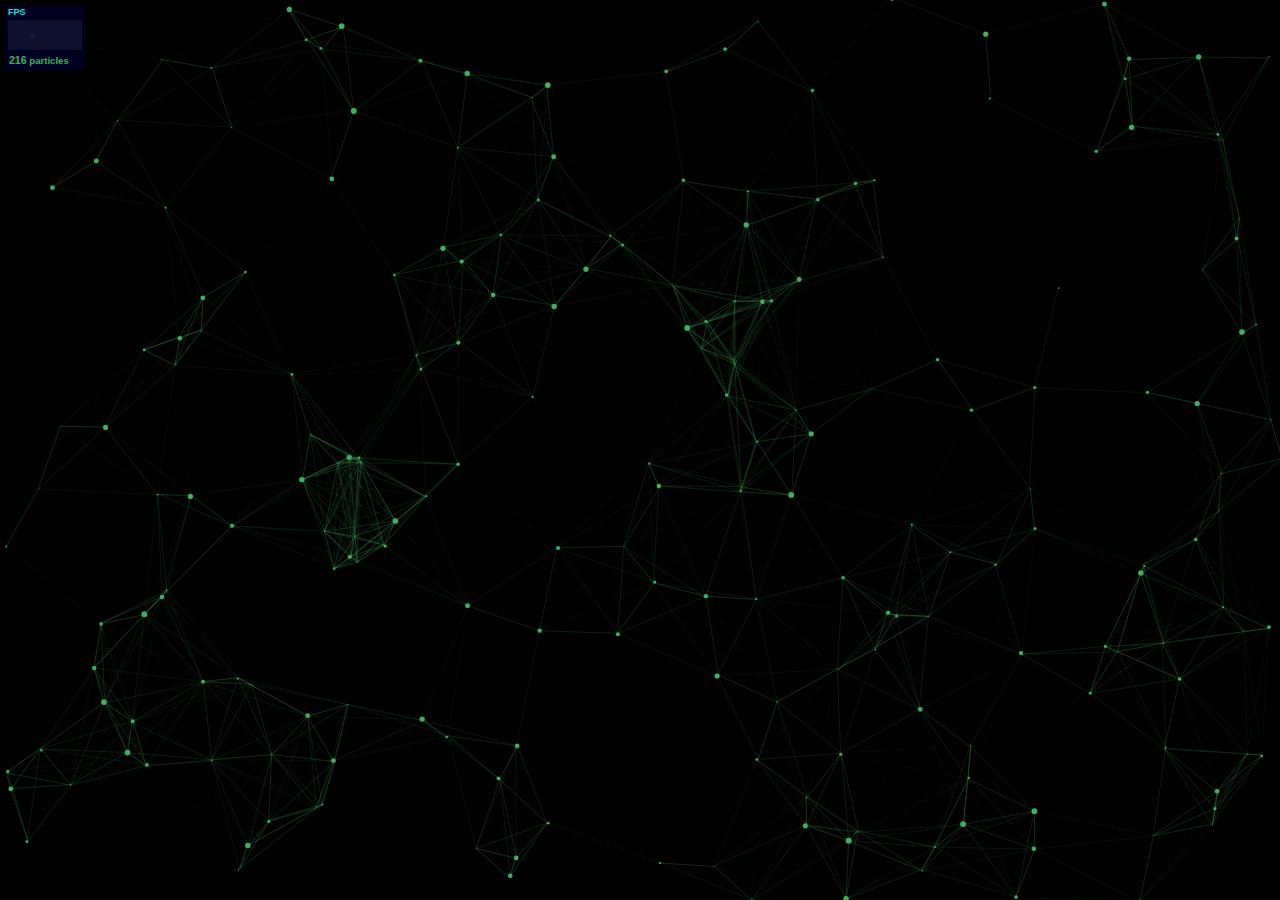
<file: assets/particles.js-master/demo/index.html>
<!DOCTYPE html>
<html lang="en">
<head>
  <meta charset="utf-8">
  <title>particles.js</title>
  <meta name="description" content="particles.js is a lightweight JavaScript library for creating particles.">
  <meta name="author" content="Vincent Garreau" />
  <meta name="viewport" content="width=device-width, initial-scale=1.0, minimum-scale=1.0, maximum-scale=1.0, user-scalable=no">
  <link rel="stylesheet" media="screen" href="css/style.css">
</head>
<body>

<!-- count particles -->
<div class="count-particles">
  <span class="js-count-particles">--</span> particles
</div>

<!-- particles.js container -->
<div id="particles-js"></div>

<!-- scripts -->
<script src="../particles.js"></script>
<script src="js/app.js"></script>

<!-- stats.js -->
<script src="js/lib/stats.js"></script>
<script>
  var count_particles, stats, update;
  stats = new Stats;
  stats.setMode(0);
  stats.domElement.style.position = 'absolute';
  stats.domElement.style.left = '0px';
  stats.domElement.style.top = '0px';
  document.body.appendChild(stats.domElement);
  count_particles = document.querySelector('.js-count-particles');
  update = function() {
    stats.begin();
    stats.end();
    if (window.pJSDom[0].pJS.particles && window.pJSDom[0].pJS.particles.array) {
      count_particles.innerText = window.pJSDom[0].pJS.particles.array.length;
    }
    requestAnimationFrame(update);
  };
  requestAnimationFrame(update);
</script>

</body>
</html>
</file>
<file: assets/particles.js-master/demo/css/style.css>
@import url('https://fonts.googleapis.com/css2?family=Anonymous+Pro:ital,wght@0,400;0,700;1,400;1,700&family=Audiowide&family=Black+Ops+One&family=Chakra+Petch:wght@300;400;500;600;700&family=Courgette&family=Electrolize&family=Hahmlet:wght@100;200;400;500;600;700;800&family=Orbitron:wght@400;500;600;700;800;900&family=Poppins:wght@200;300;400;500;600;700;800;900&family=Press+Start+2P&family=Roboto+Serif:wght@100;200;300;400;500;600;700;800;900&family=Rubik:wght@300;400;500;600;700;800&family=Skranji:wght@400;700&display=swap');
@import url('https://fonts.googleapis.com/css2?family=Amaranth:wght@400;700&family=Coda&family=Lato:ital,wght@0,400;1,400;1,700&family=Open+Sans:wght@300;400;500;600;700&family=Salsa&display=swap');
@import url('https://fonts.googleapis.com/css2?family=Ubuntu:wght@300;400;500;700&display=swap');
/*
font-family: 'Anonymous Pro', monospace;
font-family: 'Audiowide', cursive;
font-family: 'Black Ops One', cursive;
font-family: 'Chakra Petch', sans-serif;
font-family: 'Courgette', cursive;
font-family: 'Electrolize', sans-serif;
font-family: 'Hahmlet', serif;
font-family: 'Orbitron', sans-serif;
font-family: 'Poppins', sans-serif;
font-family: 'Press Start 2P', cursive;
font-family: 'Roboto Serif', sans-serif;
font-family: 'Rubik', sans-serif;
font-family: 'Skranji', cursive;
                    --------------------------
font-family: 'Amaranth', sans-serif;
font-family: 'Open Sans', sans-serif;
font-family: 'Salsa', cursive;
font-family: 'Lato', sans-serif;
font-family: 'Coda', cursive;

font-family: 'Ubuntu', sans-serif;
*/

/* =============================================================================
   HTML5 CSS Reset Minified - Eric Meyer
   ========================================================================== */

html,body,div,span,object,iframe,h1,h2,h3,h4,h5,h6,p,blockquote,pre,abbr,address,cite,code,del,dfn,em,img,ins,kbd,q,samp,small,strong,sub,sup,var,b,i,dl,dt,dd,ol,ul,li,fieldset,form,label,legend,table,caption,tbody,tfoot,thead,tr,th,td,article,aside,canvas,details,figcaption,figure,footer,header,hgroup,menu,nav,section,summary,time,mark,audio,video{margin:0;padding:0;border:0;outline:0;font-size:100%;vertical-align:baseline;background:transparent}
body{line-height:1}
article,aside,details,figcaption,figure,footer,header,hgroup,menu,nav,section{display:block}
nav ul{list-style:none}
blockquote,q{quotes:none}
blockquote:before,blockquote:after,q:before,q:after{content:none}
a{margin:0;padding:0;font-size:100%;vertical-align:baseline;background:transparent;text-decoration:none}
mark{background-color:#ff9;color:#000;font-style:italic;font-weight:bold}
del{text-decoration:line-through}
abbr[title],dfn[title]{border-bottom:1px dotted;cursor:help}
table{border-collapse:collapse;border-spacing:0}
hr{display:block;height:1px;border:0;border-top:1px solid #ccc;margin:1em 0;padding:0}
input,select{vertical-align:middle}
li{list-style:none}


/* =============================================================================
   My CSS
   ========================================================================== */

/* ---- base ---- */
html,body{ 
	width:100%;
	height:100%;
	background:rgb(0, 0, 0);
}
:root {
  --font-one: 'Orbitron', sans-serif;
  --font-two: 'Ubuntu',sans-serif;
  --font-three: 'Poppins',sans-serif;
  --font-four: 'Salsa',cursive;
} 
html{
  -webkit-tap-highlight-color: rgba(0, 0, 0, 0);
}

body{
  font:normal 75% Arial, Helvetica, sans-serif;
}

canvas{
  display:block;
  vertical-align:bottom;
}


/* ---- stats.js ---- */

.count-particles{
  background: #000022;
  position: absolute;
  top: 48px;
  left: 0;
  width: 80px;
  color: #43ae62;
  font-size: .8em;
  text-align: left;
  text-indent: 4px;
  line-height: 14px;
  padding-bottom: 2px;
  font-family: Helvetica, Arial, sans-serif;
  font-weight: bold;
}

.js-count-particles{
  font-size: 1.1em;
}

#stats,
.count-particles{
  user-select: none;
  margin-top: 5px;
  margin-left: 5px;
}

#stats{
  border-radius: 3px 3px 0 0;
  overflow: hidden;
}

.count-particles{
  border-radius: 0 0 3px 3px;
}


/* ---- particles.js container ---- */

#particles-js{
  width: 100%;
  height: 100vh;
  display: flex;
  justify-content: center;
  align-items: center;
  flex-direction: column;
  background-color: #000000;
  background-image: url('');
  background-size: cover;
  background-position: 50% 50%;
  background-repeat: no-repeat;
}
#particles-js h1 {
  position: absolute;
  color: white;
  font-family: var(--font-one);
}
#particles-js p,
#particles-js h2 {
  position: absolute;
  margin-top: 13pc;
  font-size: 1.5pc;
  color: #e0e0e0;
  font-weight: 500;
  letter-spacing: 1px;
  font-family: var(--font-four);
}
#particles-js h2 {
  font-size: 3pc;
  margin-top: 25pc;
  color: #43ae62;
}
#particles-js a {
  position: absolute;
  margin-top: 13.5cm;
  color: #43ae62;
  font-size: 2pc;
  animation: arrow .7s linear infinite alternate-reverse;
}
@keyframes arrow {
  0% {
    transform: translateY(0);
  }
  100% {
    transform: translateY(10px);
  }
}
@media only screen and (max-width:1123px) {
  #particles-js p,
  #particles-js h2 {
    width: 85%;
    font-size: 15px;
    text-align: center;
    margin-top: 9pc;
    color: #ffffff;
  }
  #particles-js h2 {
    margin-top: 20pc;
    font-size: 2pc;
  }
  #particles-js a {
    margin-top: 11cm;
  }
}
</file>
